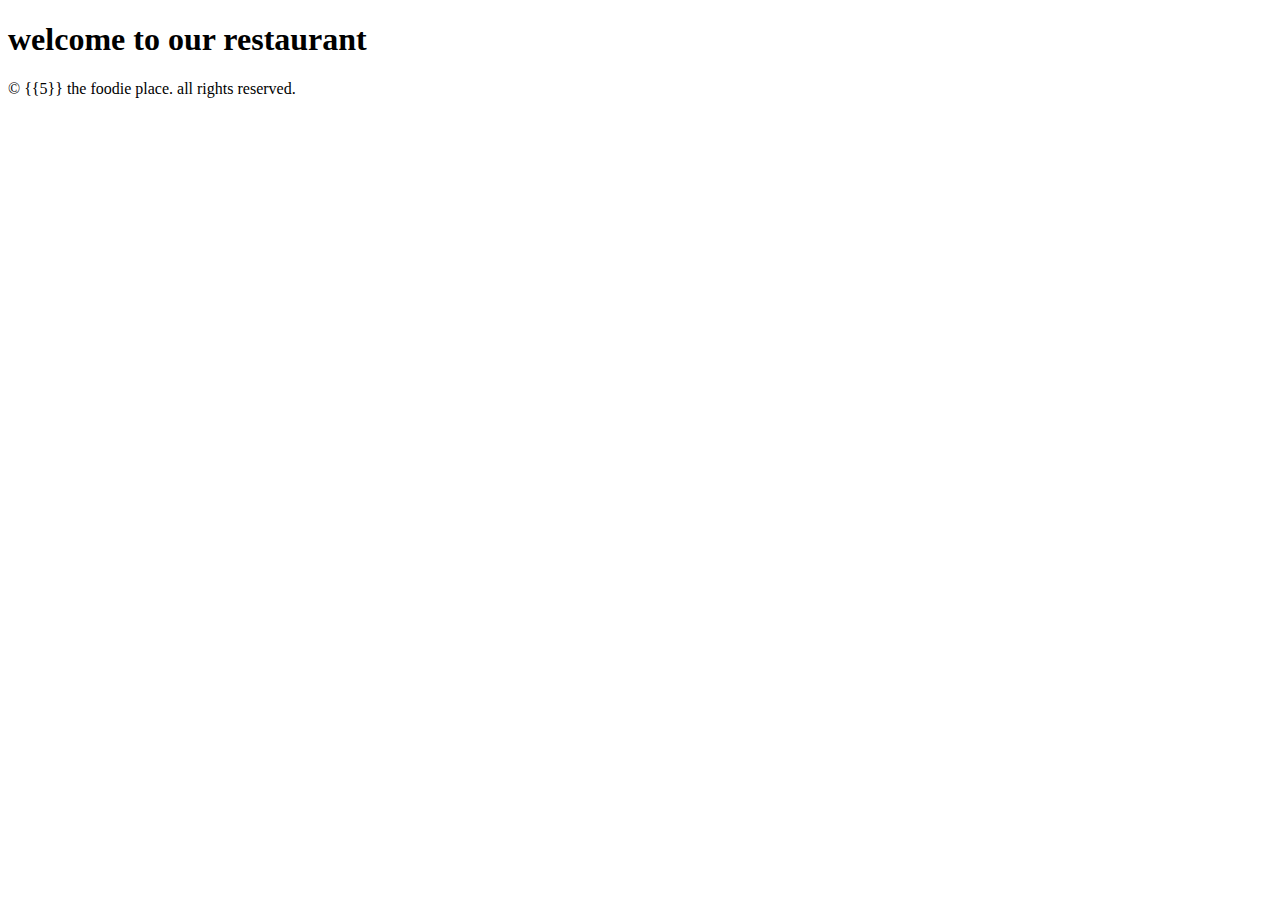
<file: base.html>
<!DOCTYPE html>
<html>
<head>
        <title> </title>
 </head>
 <body>
    <header>
        <h1> welcome to our restaurant </h1>
    </header>
    <main>
    </main>
    <footer>
        <p>&copy; {{5}} the foodie place. all rights reserved. </p>
    </footer>
 </body>
</html>
</file>
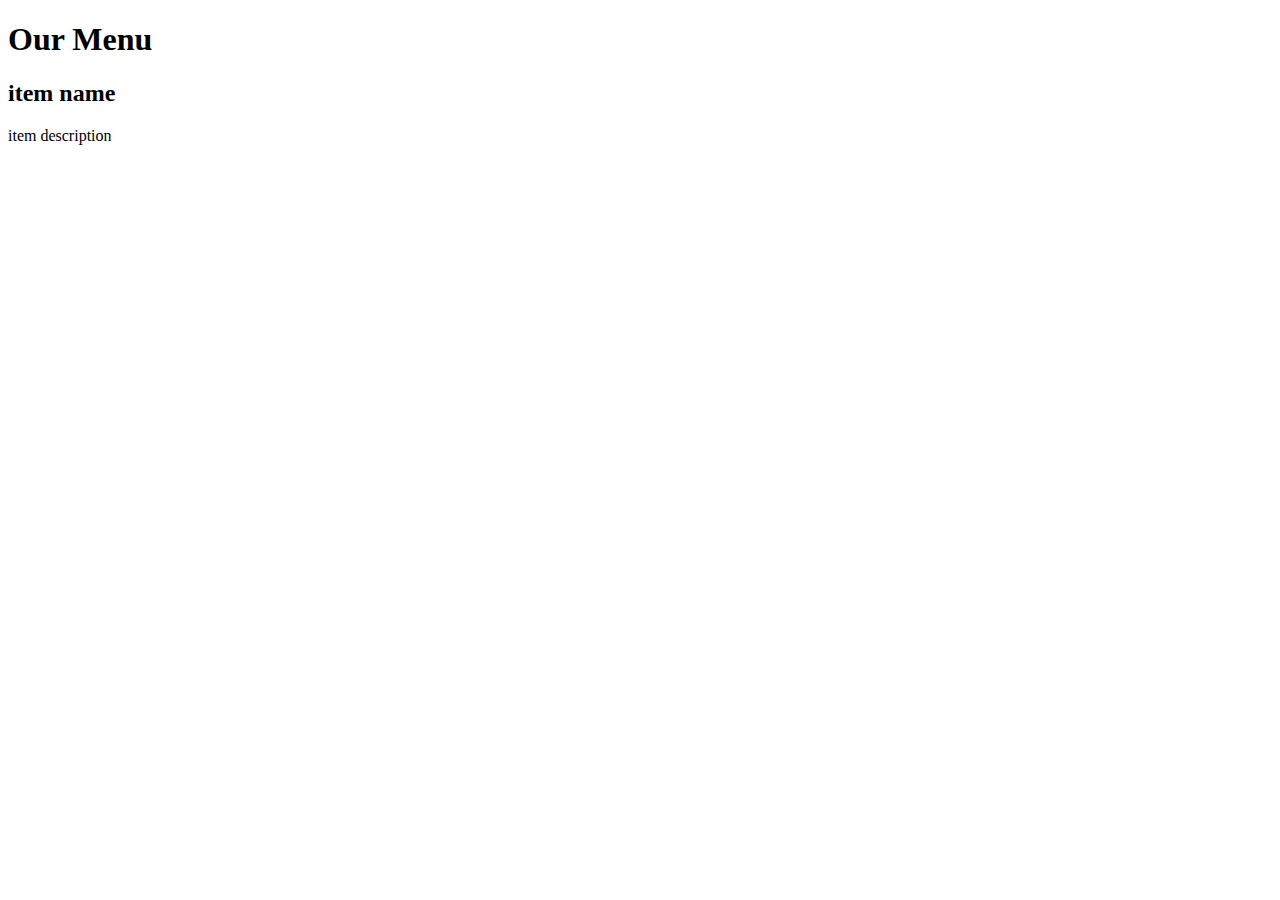
<file: menu.html>
<!DOCTYPE html>
<head>
    <title> Our Menu </title>
</head>
<body>
    <h1> Our Menu </h1>
    <div class ="Menu-item">
        <h2> item name </h2>
        <p> item description </p>
    </div>
</body>
</html>
</file>
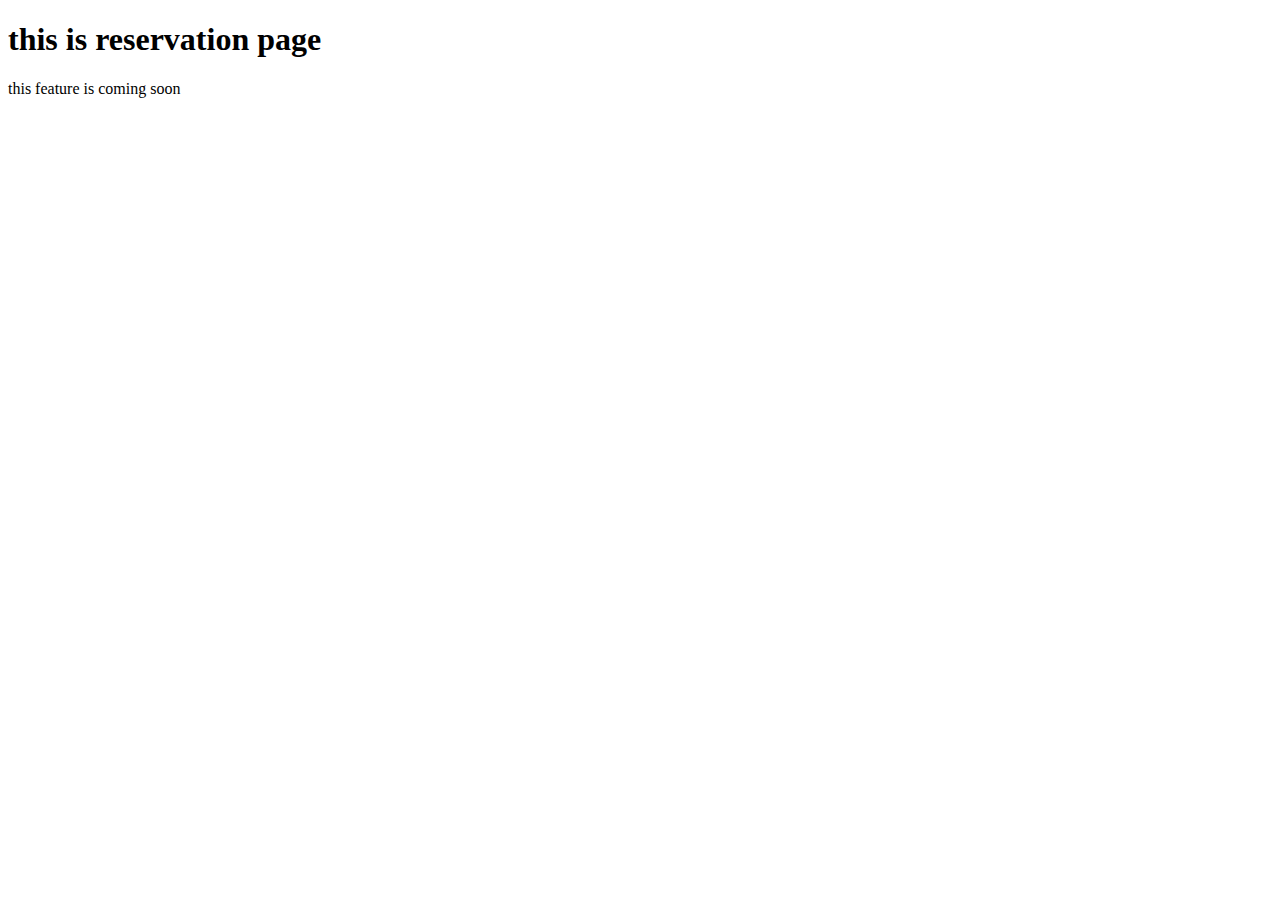
<file: reservation.html>
<!DOCTYPE html>
<html>
<head>
    <title> reservation page </title>
</head>
<body>
    <div class="placeholder">
        <h1> this is reservation page </h1>
        <p> this feature is coming soon </p>
    </div>
</body>
</html>
</file>
